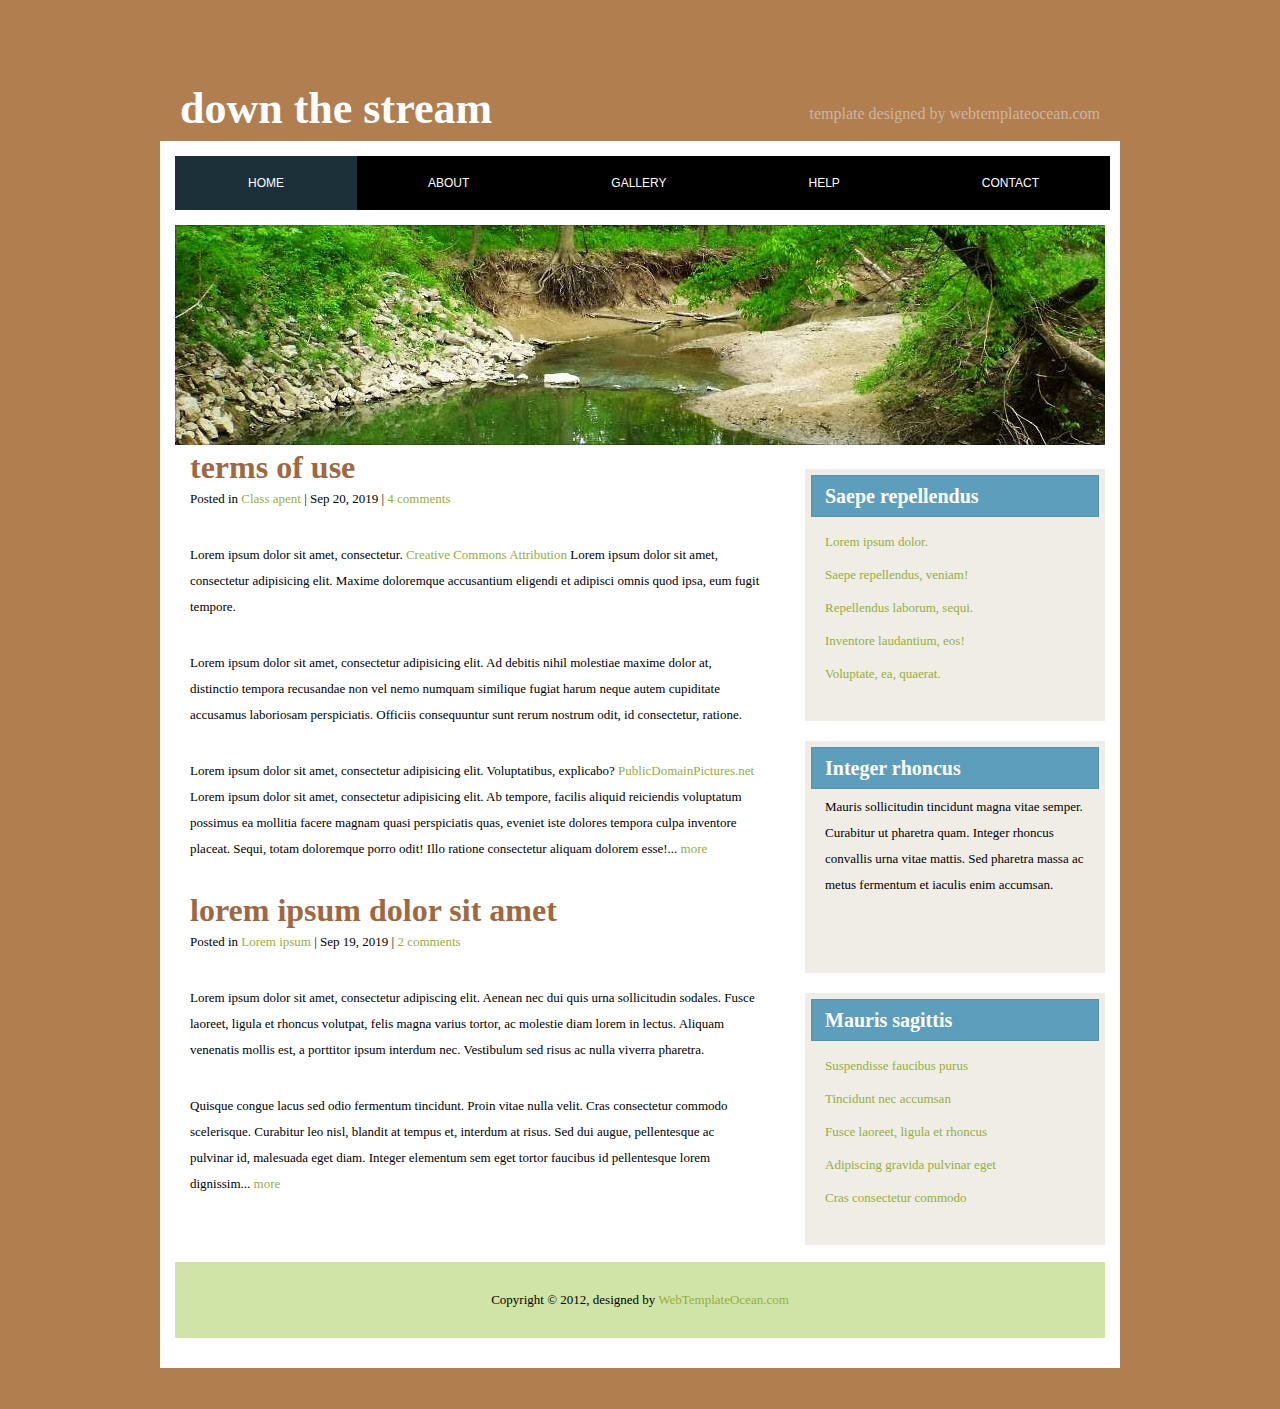
<file: index.html>
<!DOCTYPE html>
<html>
<head>
  <meta charset="utf-8">
  <meta name="viewport" content="width=device-width">
  <title>Down the Stream</title>
  <link rel = 'stylesheet' href = 'styles.css'>
</head>
	<body>
		<a href="#">down the stream</a>
		<span>template designed by webtemplateocean.com</span>
		<div id="wrapper">
			<header>
				<nav>
					<ul>
						<li><a href="#" class ="active">Home</a></li>
						<li><a href="#">About</a></li>
						<li><a href="#">Gallery</a></li>
						<li><a href="#">Help</a></li>
						<li><a href="#">Contact</a></li>
					</ul>
				</nav>
				<img src="image.jpg">
			</header>
			<content>
				<h1>terms of use</h1>
				<p>Posted in <a href="#">Class apent</a> | Sep 20, 2019 | <a href="#">4 comments</a></p>
				<p>Lorem ipsum dolor sit amet, consectetur.<a href="#"> Creative Commons Attribution </a> Lorem ipsum dolor sit amet, consectetur adipisicing elit. Maxime doloremque accusantium eligendi et adipisci omnis quod ipsa, eum fugit tempore.</p>
				<p>Lorem ipsum dolor sit amet, consectetur adipisicing elit. Ad debitis nihil molestiae maxime dolor at, distinctio tempora recusandae non vel nemo numquam similique fugiat harum neque autem cupiditate accusamus laboriosam perspiciatis. Officiis consequuntur sunt rerum nostrum odit, id consectetur, ratione.</p>
				<p>Lorem ipsum dolor sit amet, consectetur adipisicing elit. Voluptatibus, explicabo? <a href="#">PublicDomainPictures.net</a> Lorem ipsum dolor sit amet, consectetur adipisicing elit. Ab tempore, facilis aliquid reiciendis voluptatum possimus ea mollitia facere magnam quasi perspiciatis quas, eveniet iste dolores tempora culpa inventore placeat. Sequi, totam doloremque porro odit! Illo ratione consectetur aliquam dolorem esse!... <a href="#">more</a></p>
				<h1>lorem ipsum dolor sit amet</h1>
				<p>Posted in <a href="#">Lorem ipsum</a> | Sep 19, 2019 | <a href="#">2 comments</a></p>
				<p>Lorem ipsum dolor sit amet, consectetur adipiscing elit. Aenean nec dui quis urna sollicitudin sodales. Fusce laoreet, ligula et rhoncus volutpat, felis magna varius tortor, ac molestie diam lorem in lectus. Aliquam venenatis mollis est, a porttitor ipsum interdum nec. Vestibulum sed risus ac nulla viverra pharetra.</p>
				<p>Quisque congue lacus sed odio fermentum tincidunt. Proin vitae nulla velit. Cras consectetur commodo scelerisque. Curabitur leo nisl, blandit at tempus et, interdum at risus. Sed dui augue, pellentesque ac pulvinar id, malesuada eget diam. Integer elementum sem eget tortor faucibus id pellentesque lorem dignissim... <a href="#">more</a></p>
			</content>
			<aside>
				<div class="block_with_menu">
					<h2>Saepe repellendus</h2>
					<ul>
						<li><a href="#">Lorem ipsum dolor.</a></li>
						<li><a href="#">Saepe repellendus, veniam!</a></li>
						<li><a href="#">Repellendus laborum, sequi.</a></li>
						<li><a href="#">Inventore laudantium, eos!</a></li>
						<li><a href="#">Voluptate, ea, quaerat.</a></li>
					</ul>
				</div>
				<div>
					<h2>Integer rhoncus</h2>
					<p>Mauris sollicitudin tincidunt magna vitae semper. Curabitur ut pharetra quam. Integer rhoncus convallis urna vitae mattis. Sed pharetra massa ac metus fermentum et iaculis enim accumsan.</p>
				</div>
				<div class="block_with_menu">
					<h2>Mauris sagittis</h2>
					<ul>
						<li><a href="#">Suspendisse faucibus purus</a></li>
						<li><a href="#">Tincidunt nec accumsan</a></li>
						<li><a href="#">Fusce laoreet, ligula et rhoncus</a></li>
						<li><a href="#">Adipiscing gravida pulvinar eget</a></li>
						<li><a href="#">Cras consectetur commodo</a></li>
					</ul>
				</div>
			</aside>
			<div class="clearfix"></div>
			<footer>Copyright © 2012, designed by <a href="#">WebTemplateOcean.com</a></footer>
		</div>
	</body>
</html>
</file>
<file: styles.css>
* {
	margin: 0;
	padding: 0; 
}
.clearfix {
	clear: both;
}
body {
	background-color: #b17e4f;
}
#wrapper {
	margin: 140px auto 0px;
	width: 960px;
	border: 1px solid #b17e4f;	
	position: relative;
	margin-bottom: 40px;
	background-color: white;
}
header {
	background-color: white;
}
header nav {
	margin: 15px;
}
header nav a {
	padding: 20px 71px;
	display: block;
	text-transform: uppercase;
	font: 12px Arial;
	text-decoration: none;
	color: white;
	background-color: black;
}
.active {
	background-color: #1b3039;
	padding: 20px 73px;
} 
header nav a:hover {
	background-color: #1b3039;
}
header nav ul {
	display: inline-flex;
	list-style-type: none;
}
body > a {
	font: bold 44px "Trebuchet MS";
	padding-left: 30px;
	padding-top: 83px;
	position: absolute;
	top: 0px;
	left: 150px;
	text-decoration: none;
	color: white;
}
body span {
	font: 16px "Trebuchet MS";
	float: right;
	position: absolute;
	top: 105px;
	right: 180px;
	color: #cdb5a2;
}

img {
	margin-left: 15px;
}
content {
	padding: 0px 45px 35px 30px;
	width: 570px;
	float: left;
	background-color: white;
	font-family: "Trebuchet MS";
	margin-right: 20px;
}
content h1 {
	font: bold 40px;
	color: #9f6841;
}
content p {
	font-size: 13px;
	line-height: 2.0;
	padding-bottom: 30px;
}
content a, .block_with_menu a, footer a {
	color: #96ae3e;
	text-decoration: none;
}
aside {
	background-color: white;
	font-family: "Trebuchet MS";
	padding-left: 645px;
}
.block_with_menu li {
	list-style-type: none;
	margin: 15px 0px;
}
.block_with_menu {
	height: 250px;
}
aside h2 {
	border: 1px solid #5692ae;
	font-size: 20px;
	height: 40px;
	line-height: 2.0;
	margin: 5px; 
	background-color: #5d9ebd;
	color: white;
}
aside div {
	border: 1px solid #efede5;
	margin: 20px 15px 0px 0px;
	height: 230px;
	background-color: #efede5;
}
aside div a, aside div p, footer {
	font-family: "Trebuchet MS";
	font-size: 13px;
}
aside div p {
	line-height: 2.0;
}
footer {
	text-align: center;
	padding: 30px;
	margin: 0px 15px 30px 15px;
	background-color: #d1e4a7;
}
</file>
